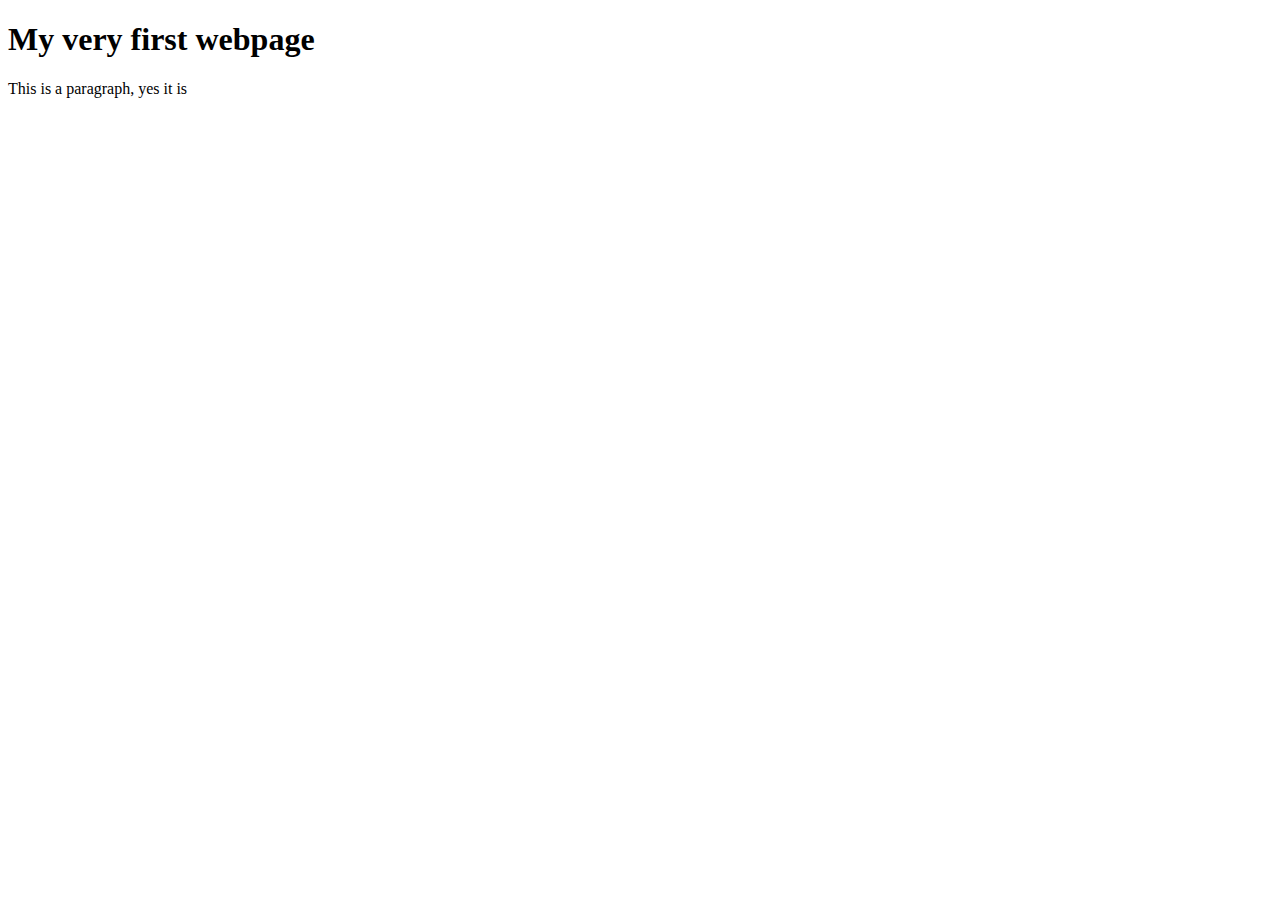
<file: index.html>
<!DOCTYPE html>
<html lang="en">
<head>
    <meta charset="UTF-8">
    <meta name="viewport" content="width=device-width, initial-scale=1.0">
    <meta http-equiv="X-UA-Compatible" content="ie=edge">
    <title>Document</title>
</head>
<body>
    <h1>My very first webpage</h1>
    <p>This is a paragraph, yes it is</p>
</body>
</html>
</file>
